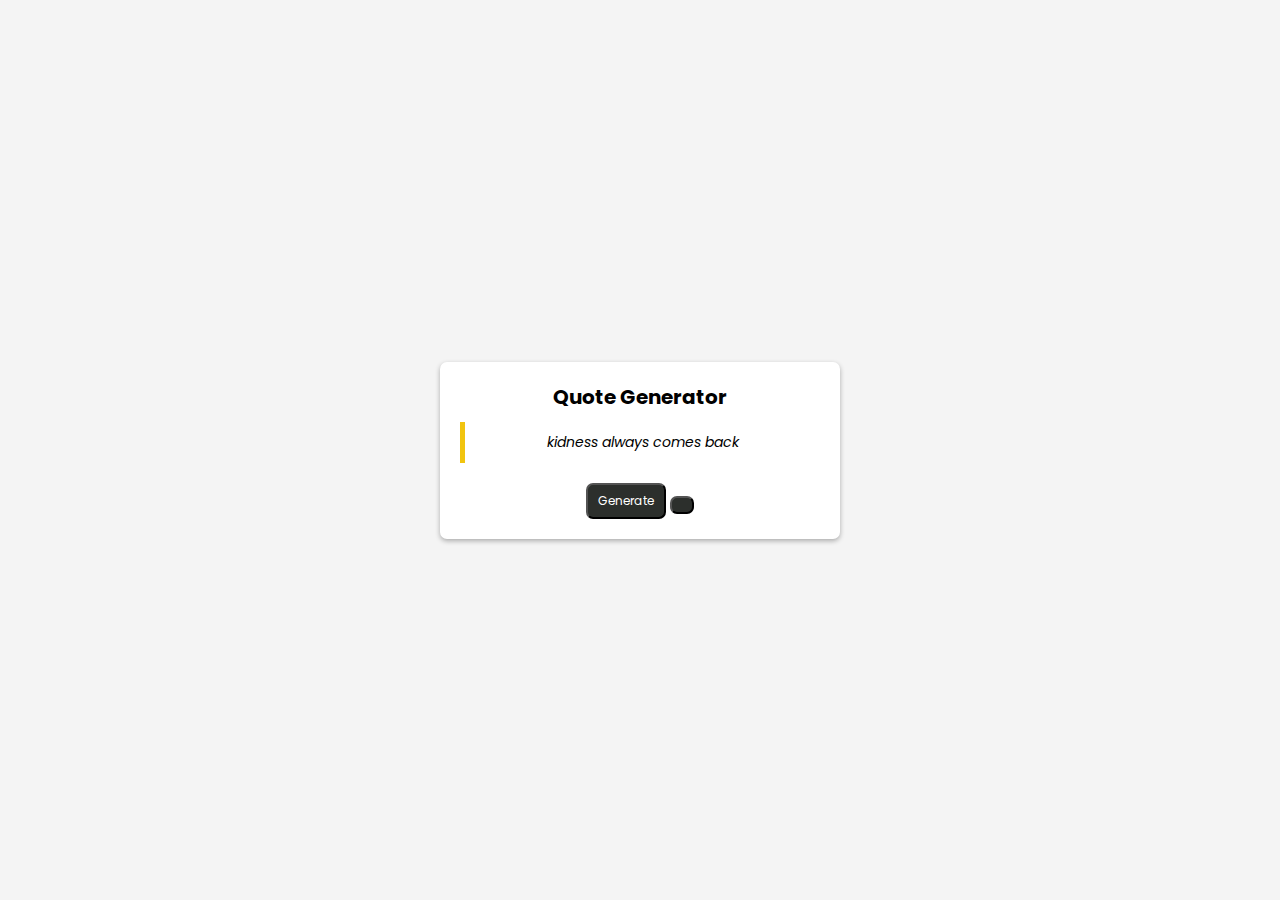
<file: Random quotes generator application/index.html>
<!DOCTYPE html>
<html lang="en">
<head>
    <meta charset="UTF-8">
    <meta name="viewport" content="width=device-width, initial-scale=1.0">
    <link rel="stylesheet" href="https://cdnjs.cloudflare.com/ajax/libs/font-awesome/6.4.0/css/all.min.css" integrity="sha512-iecdLmaskl7CVkqkXNQ/ZH/XLlvWZOJyj7Yy7tcenmpD1ypASozpmT/E0iPtmFIB46ZmdtAc9eNBvH0H/ZpiBw==" crossorigin="anonymous" referrerpolicy="no-referrer" />
    <link rel="stylesheet" href="style.css">
    <title>Quote Generator</title>
</head>
<body>
    <div class="container">
        <h1>Quote Generator</h1>
        <div id="quote"> kidness always comes back</div>
        <button id="generateBtn">Generate</button>
        <button id="copyBtn"><i class="fas fa-copy"></i></button>
    </div>

    <script>
        async function fetchQuote(){
            try{
                const response = await fetch("https://api.quotable.io/random");
                const data = await response.json();
                return data.content + "-" + data.author;
            } catch(error) {
                console.log("Error : " + error);
                return "Failed to fetch a quote. Please try again later."
            }
        }

        

        async function generateQuote(){
            const quoteElement = document.querySelector("#quote");
            quoteElement.textContent = "Fetching Quote....";
            const quote = await fetchQuote();
            quoteElement.textContent = quote;
        }

        const copyBtn = document.querySelector("#copyBtn");
        copyBtn.addEventListener("click", () => {
            const quoteElement = document.querySelector("#quote");
            const quote = quoteElement.textContent;
            navigator.clipboard.writeText(quote).then(()=>{alert("Quote is copied!")})
        })

        const generateBtn = document.querySelector("#generateBtn");
        generateBtn.addEventListener("click", ()=>{
            generateQuote();
        })
    </script>
</body>
</html>
</file>
<file: Random quotes generator application/style.css>
@import url('https://fonts.googleapis.com/css2?family=Poppins:wght@400;500;600;700&display=swap');
*{
  margin: 0;
  padding: 0;
  box-sizing: border-box;
  font-family: "Poppins";
}

body{
  height: 100vh;
  display: grid;
  place-content: center;
  background: #f4f4f4;
  text-align: center;
}

.container{
  width: 500px;
  max-width: 80%;
  margin: 0 auto;
  padding: 20px;
  background: #fff;
  border-radius: 7px;
  box-shadow: 0 2px 5px rgba(0,0,0,0.3);
}

h1{
  margin-top: 0;
  font-size: 20px;
  margin-bottom: 10px;
}

button{
  padding: 7px 10px;
  font-size: 12px;
  background: #2c2f2c;
  color: #fff;
  border-radius: 7px;
  cursor: pointer;
  margin-top: 10px;
  outline: none;
}

button:hover{
  background: #272a27;
}

#quote{
  font-style: italic;
  padding: 10px;
  border-left: 5px solid #f1c40f;
  cursor: pointer;
  margin: 10px 0;
  font-size: 14px;
}
</file>
